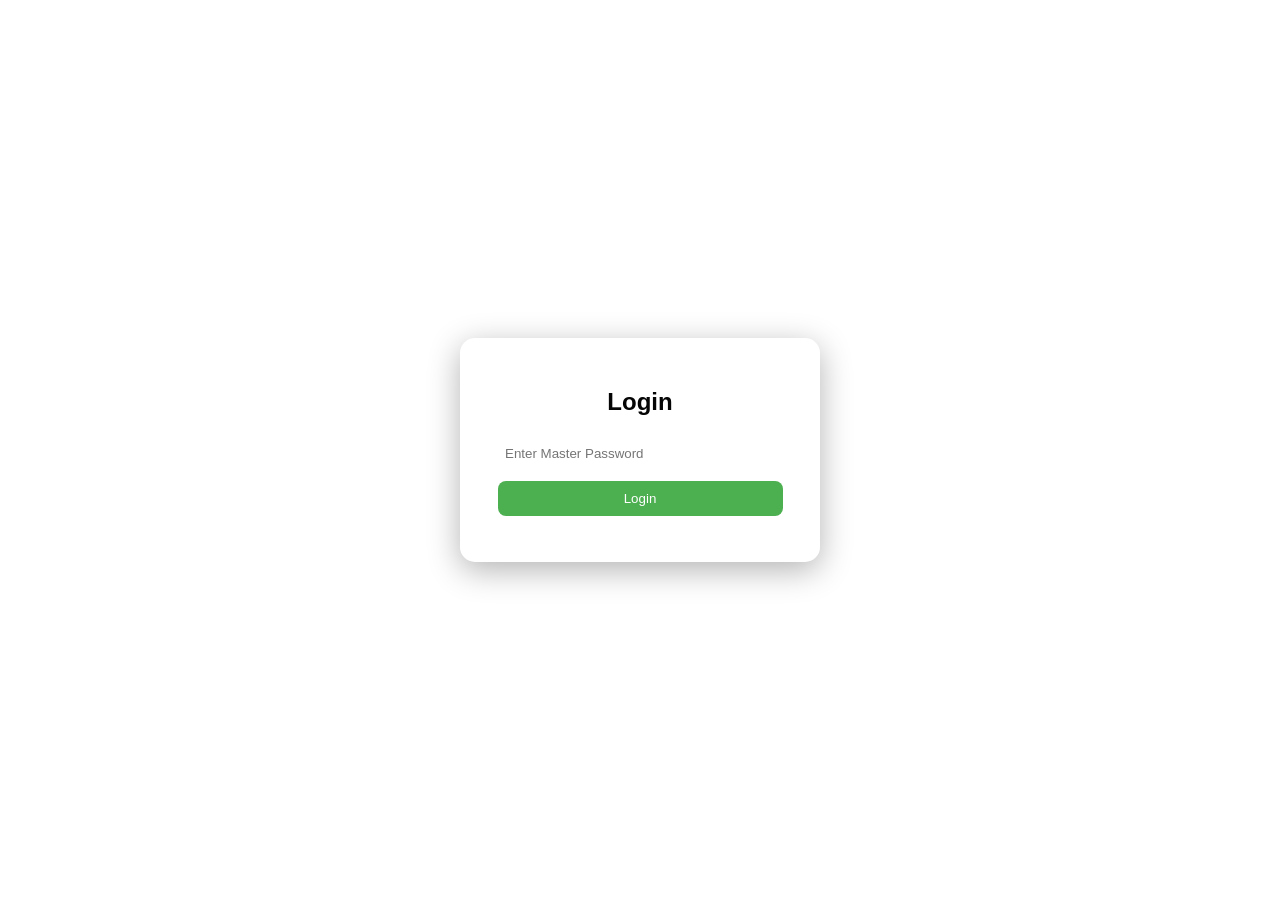
<file: index.html>
<!DOCTYPE html>
<html>
<head>
    <title>Login</title>
    <link rel="stylesheet" href="style.css">
</head>
<body>

<div class="container">
    <h2>Login</h2>

    <input type="password" id="masterPassword" placeholder="Enter Master Password">
    <button onclick="login()">Login</button>

    <p id="error"></p>
</div>

<script src="script.js"></script>
</body>
</html>
</file>
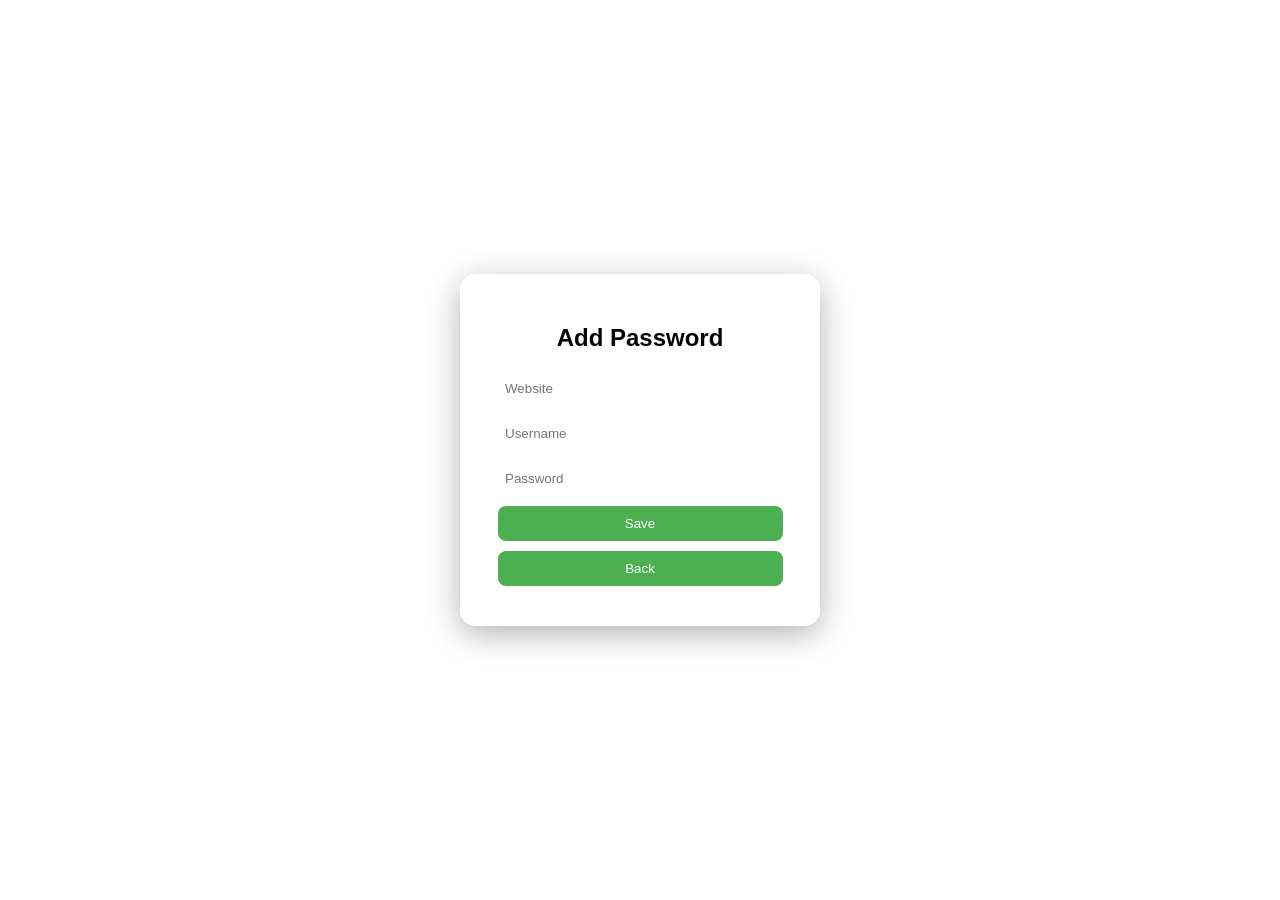
<file: add.html>
<!DOCTYPE html>
<html>

<head>
    <title>Add Password</title>
    <link rel="stylesheet" href="style.css">
</head>

<body>

    <div class="container">

        <h2>Add Password</h2>

        <input type="text" id="site" placeholder="Website">

        <input type="text" id="username" placeholder="Username">

        <input type="password" id="password" placeholder="Password">

        <button onclick="addPassword()">Save</button>

        <button onclick="window.location.href='dashboard.html'">
            Back
        </button>

    </div>

    <script>

        async function addPassword() {

            const site = document.getElementById("site").value;
            const username = document.getElementById("username").value;
            const password = document.getElementById("password").value;

            const response = await fetch("http://127.0.0.1:5000/add", {

                method: "POST",

                headers: {
                    "Content-Type": "application/json"
                },

                body: JSON.stringify({
                    site: site,
                    username: username,
                    password: password
                })

            });

            const data = await response.json();

            alert(data.message);

        }

    </script>

</body>

</html>
</file>
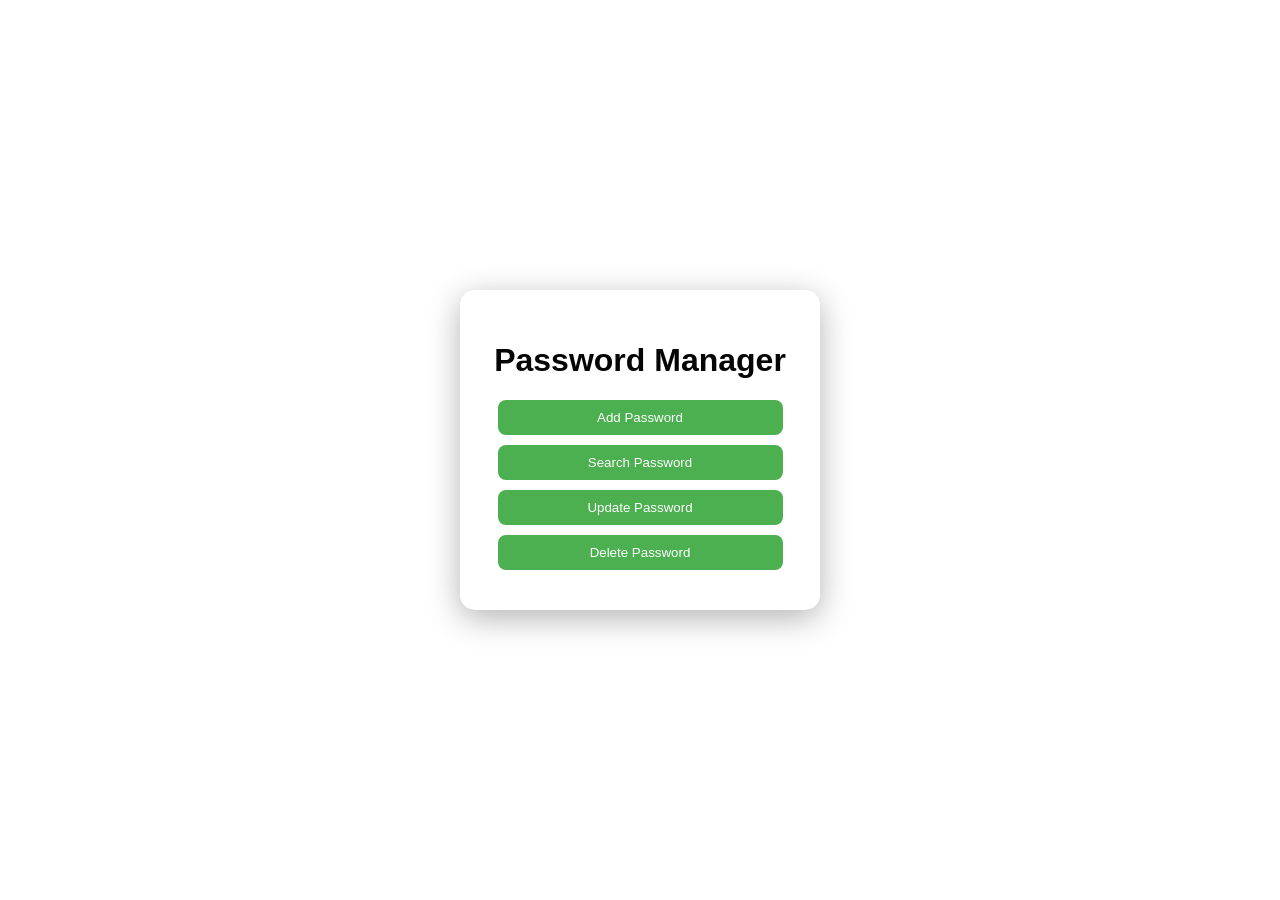
<file: dashboard.html>
<!DOCTYPE html>
<html>

<head>
    <title>Dashboard</title>
    <link rel="stylesheet" href="style.css">
</head>

<body>

    <div class="container">

        <h1>Password Manager</h1>

        <button onclick="window.location.href='add.html'">
            Add Password
        </button>

        <button onclick="window.location.href='search.html'">
            Search Password
        </button>

        <button onclick="window.location.href='update.html'">
            Update Password
        </button>

        <button onclick="window.location.href='delete.html'">
            Delete Password
        </button>

    </div>

</body>

</html>
</file>
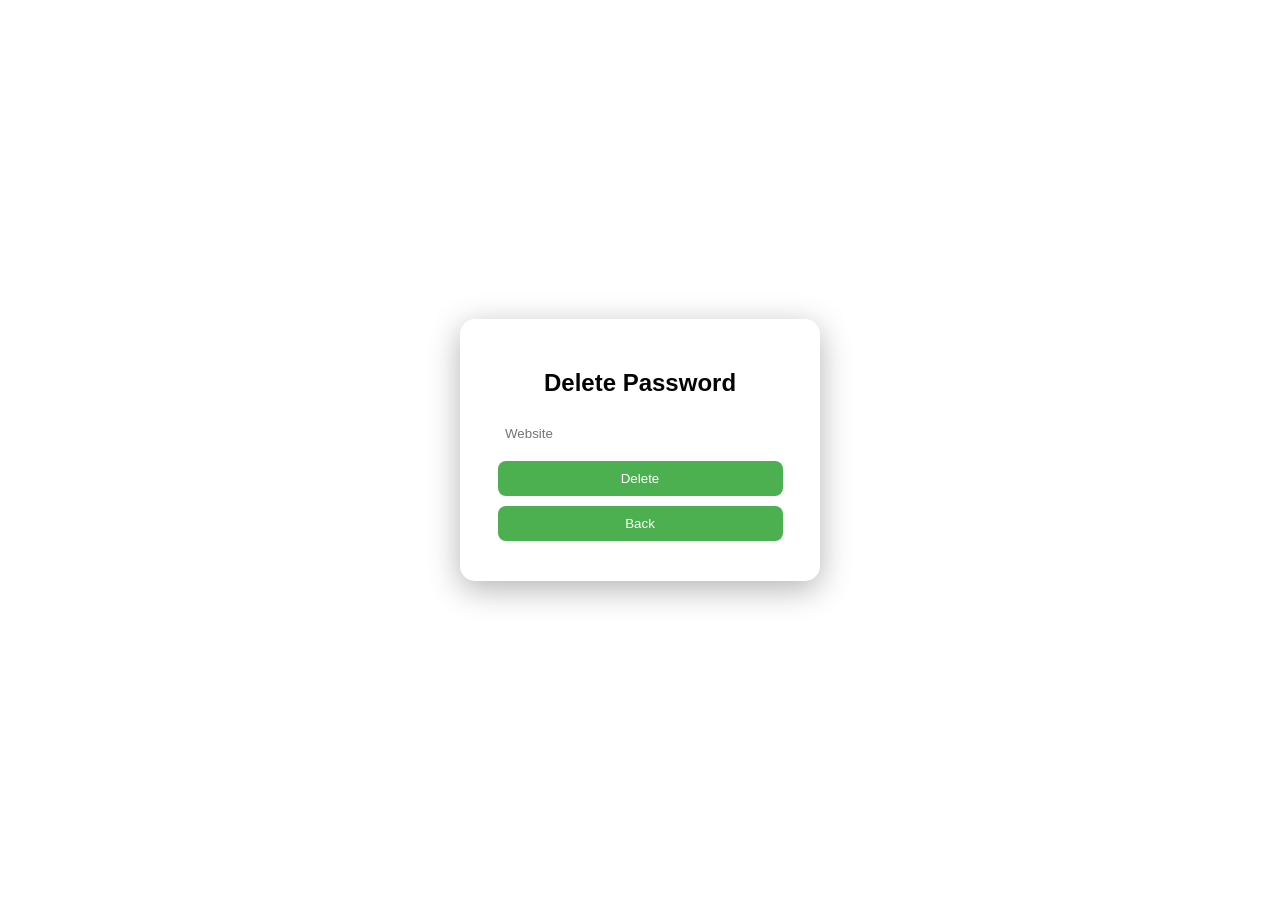
<file: delete.html>
<!DOCTYPE html>
<html>

<head>
    <title>Delete Password</title>
    <link rel="stylesheet" href="style.css">
</head>

<body>

    <div class="container">

        <h2>Delete Password</h2>

        <input type="text" id="site" placeholder="Website">

        <button onclick="deletePassword()">
            Delete
        </button>

        <button onclick="window.location.href='dashboard.html'">
            Back
        </button>

    </div>

    <script>

    async function deletePassword() {

        const site =
            document.getElementById("site").value;

        if (!site) {

            alert("Enter website name");
            return;
        }

        try {

            const response = await fetch(
                `http://127.0.0.1:5000/delete/${site}`,
                {
                    method: "DELETE"
                }
            );

            const data = await response.json();

            alert(data.message);

        }

        catch (error) {

            alert("Server Error");
        }
    }

</script>
</body>

</html>
</file>
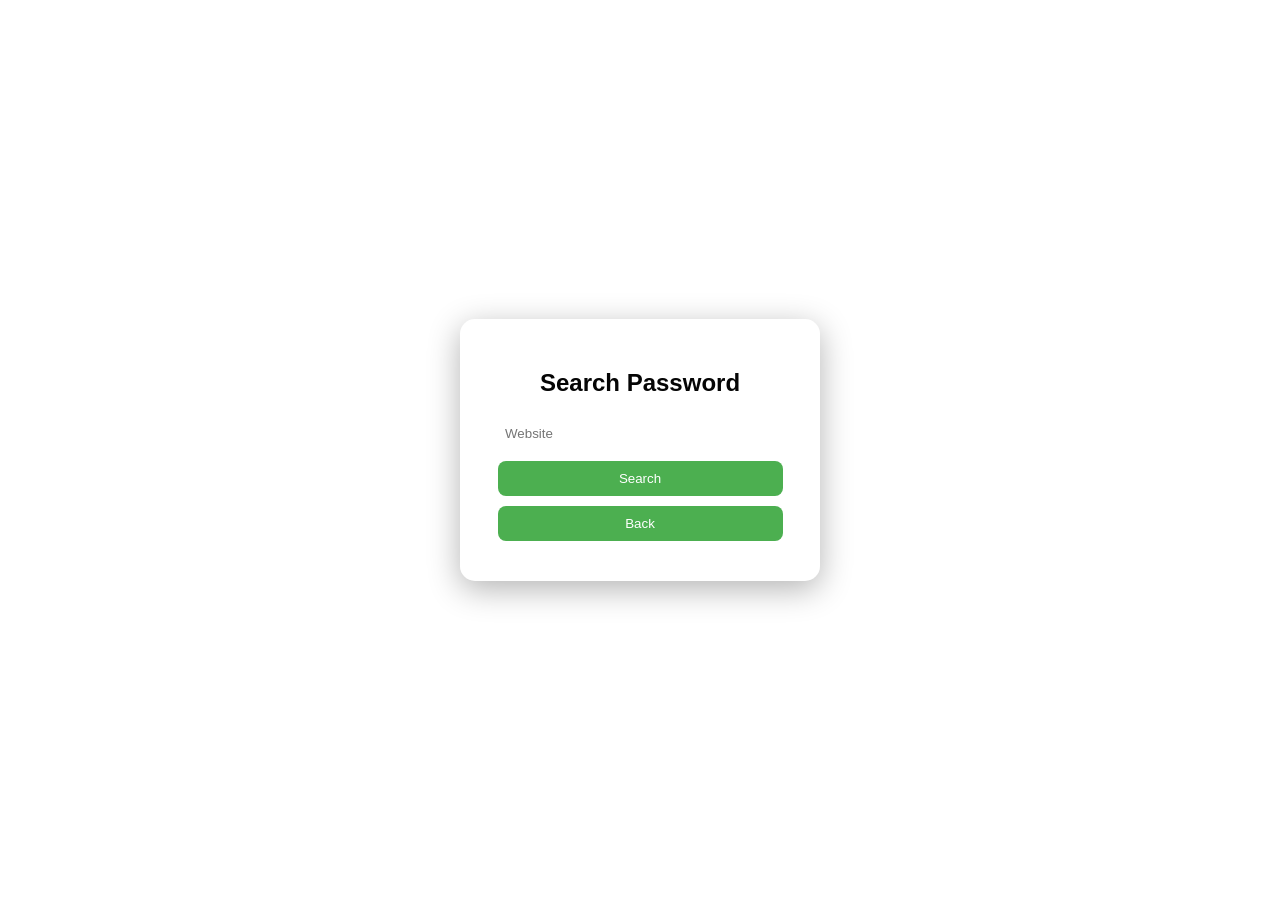
<file: search.html>
<!DOCTYPE html>
<html>

<head>
    <title>Search Password</title>
    <link rel="stylesheet" href="style.css">
</head>

<body>

    <div class="container">

        <h2>Search Password</h2>

        <input type="text" id="site" placeholder="Website">

        <button onclick="searchPassword()">
            Search
        </button>

        <button onclick="window.location.href='dashboard.html'">
            Back
        </button>

    </div>

    <script>

        async function searchPassword() {

            const site = document.getElementById("site").value;

            const response = await fetch(
                `http://127.0.0.1:5000/view/${site}`
            );

            const data = await response.json();

            if (data.username) {

                alert(
                    "Username: " + data.username +
                    "\nPassword: " + data.password
                );

            } else {

                alert("Password not found");

            }

        }

    </script>

</body>

</html>
</file>
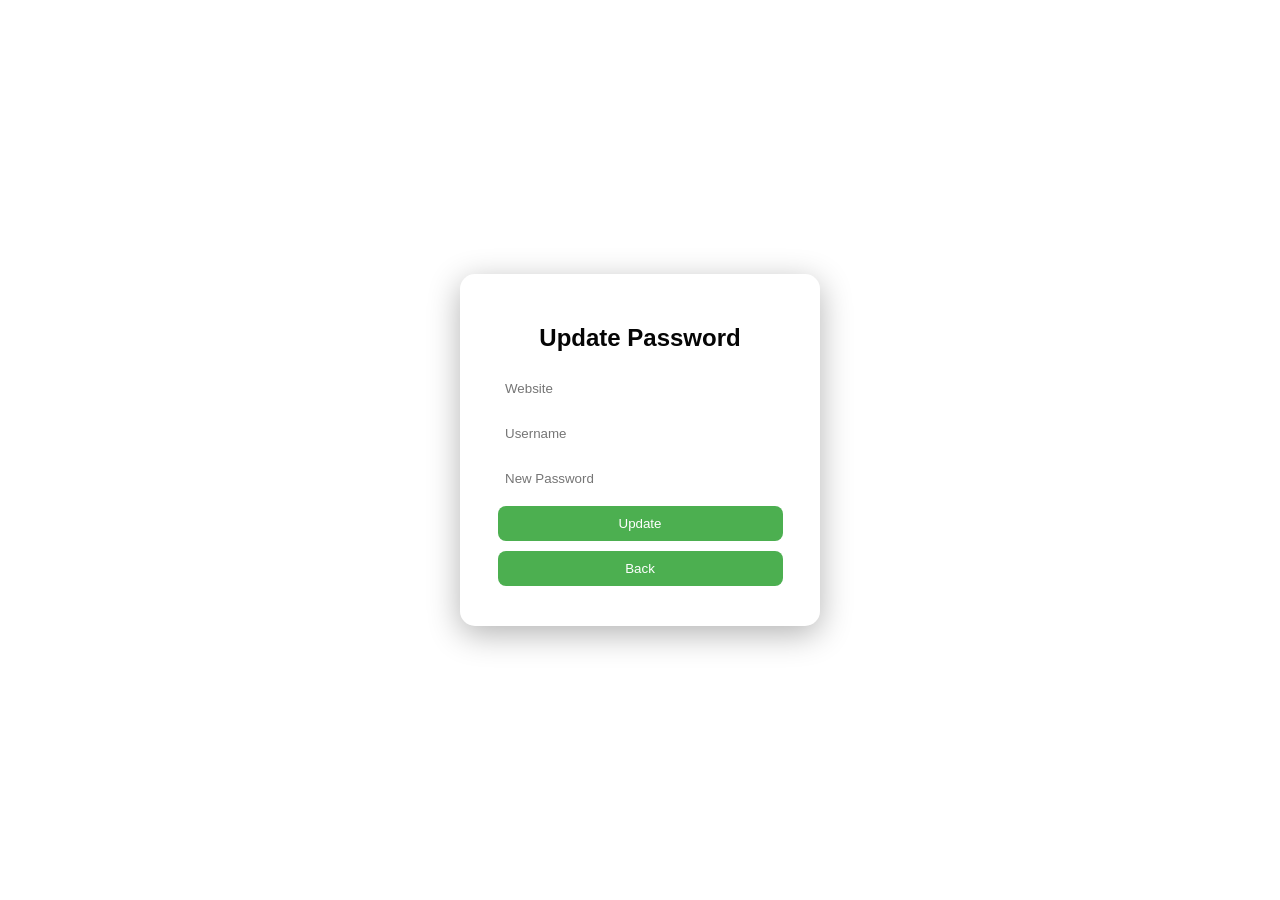
<file: update.html>
<!DOCTYPE html>
<html>

<head>
    <title>Update Password</title>
    <link rel="stylesheet" href="style.css">
</head>

<body>

    <div class="container">

        <h2>Update Password</h2>

        <input type="text" id="site" placeholder="Website">

        <input type="text" id="username" placeholder="Username">

        <input type="password" id="password" placeholder="New Password">

        <button onclick="updatePassword()">
            Update
        </button>

        <button onclick="window.location.href='dashboard.html'">
            Back
        </button>

    </div>

    <script>

        async function updatePassword() {

            const site = document.getElementById("site").value;
            const username = document.getElementById("username").value;
            const password = document.getElementById("password").value;

            const response = await fetch(
                "http://127.0.0.1:5000/add",
                {
                    method: "POST",

                    headers: {
                        "Content-Type": "application/json"
                    },

                    body: JSON.stringify({
                        site: site,
                        username: username,
                        password: password
                    })
                }
            );

            const data = await response.json();

            alert("Password Updated");

        }

    </script>

</body>

</html>
</file>
<file: style.css>
body {
    margin: 0;
    height: 100vh;
    font-family: Arial;

    display: flex;
    justify-content: center;
    align-items: center;

    position: relative;
}

/* Background image with opacity */
body::before {
    content: "";
    position: absolute;
    width: 100%;
    height: 100%;

    background: url("https://www.metacompliance.com/wp-content/uploads/2025/06/Password-Policy-Best-Practices-2021.jpg") no-repeat center center/cover;

    opacity: 0.8;
    z-index: -1;
}

/* Glass container */
.container {
    background: rgba(255, 255, 255, 0.1);
    padding: 30px;
    border-radius: 15px;

    backdrop-filter: blur(10px);
    box-shadow: 0 8px 32px rgba(0,0,0,0.3);

    text-align: center;
    color: rgb(5, 5, 5);

    width: 300px;
}

/* Inputs */
input {
    display: block;
    width: 90%;
    margin: 10px auto;
    padding: 10px;

    border-radius: 8px;
    border: none;
    outline: none;
}

/* Buttons */
button {
    display: block;
    width: 95%;
    margin: 10px auto;
    padding: 10px;

    background: #4CAF50;
    color: white;
    border: none;
    border-radius: 8px;
    cursor: pointer;
}

button:hover {
    background: #45a049;
}

/* Text */
#result, #message, #error {
    margin-top: 10px;
}
</file>
